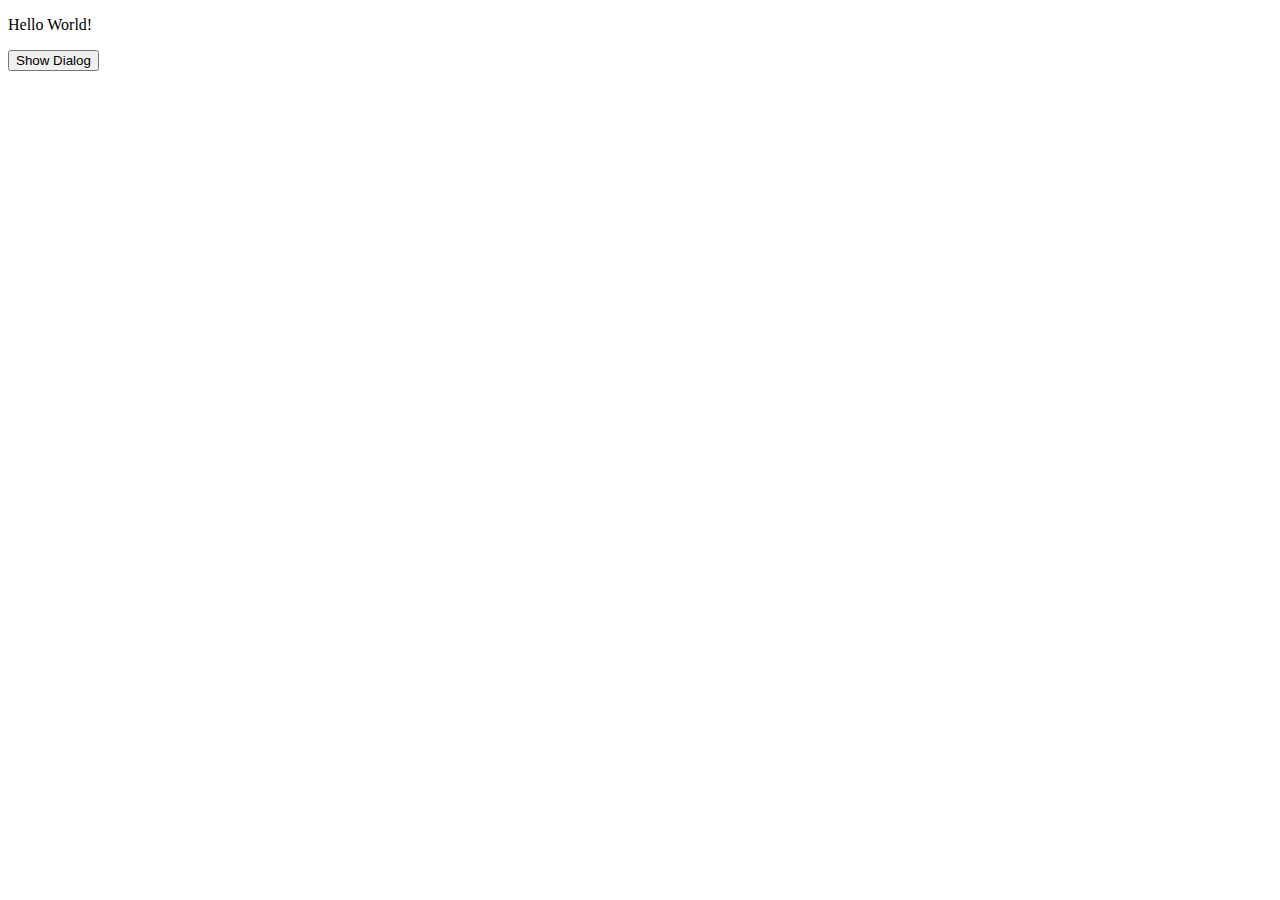
<file: jsindex.html>
<!DOCTYPE html>
<html lang="en">
 <head>
 <meta charset="utf-8" />
 <title>Chapter 17 - Windows</title>
 <style>
     .glass {
         position: fixed;
         left: 0;
         top: 0;
         background-color: rgba(225,225,225,.7);
         height: 100vh;
         width: 100vw;
         z-index: 100;
    }
    
    .dialog {
         height: 125px;
         width: 220px;
         margin: 0 auto;
         padding: 15px;
         border: 1px solid black;
         background-color: white;
    }
 </style>

 </head>
 <body>
 
 <p>Hello World!</p>
 <button onclick="showDialog()">Show Dialog</button>
 <div id="glass" class="glass">
 <div class="dialog">
 <h3>Prompt</h3>
 <p>How many pets do you have?</p>
 <input type="number" value="0" id="numPets" />
 <button id="dialogOK" type="Submit" onclick="OK()">OK</button>
 </div>
 </div>
 
  <script>
   
     
     function showDialog(){
         var dialog = document.getElementById("glass");
         dialog.style.visibility = "visible";
     }
     
     function closeDialog() {
         var dialog = document.getElementById("glass");
         dialog.style.visibility = "hidden";
    }
    
    function OK(){
        var input = document.getElementById("numPets").value;
        closeDialog();
        console.log("Pets: " + input);
    }
    
    closeDialog();
 </script>
 </body>
</html>
</file>
